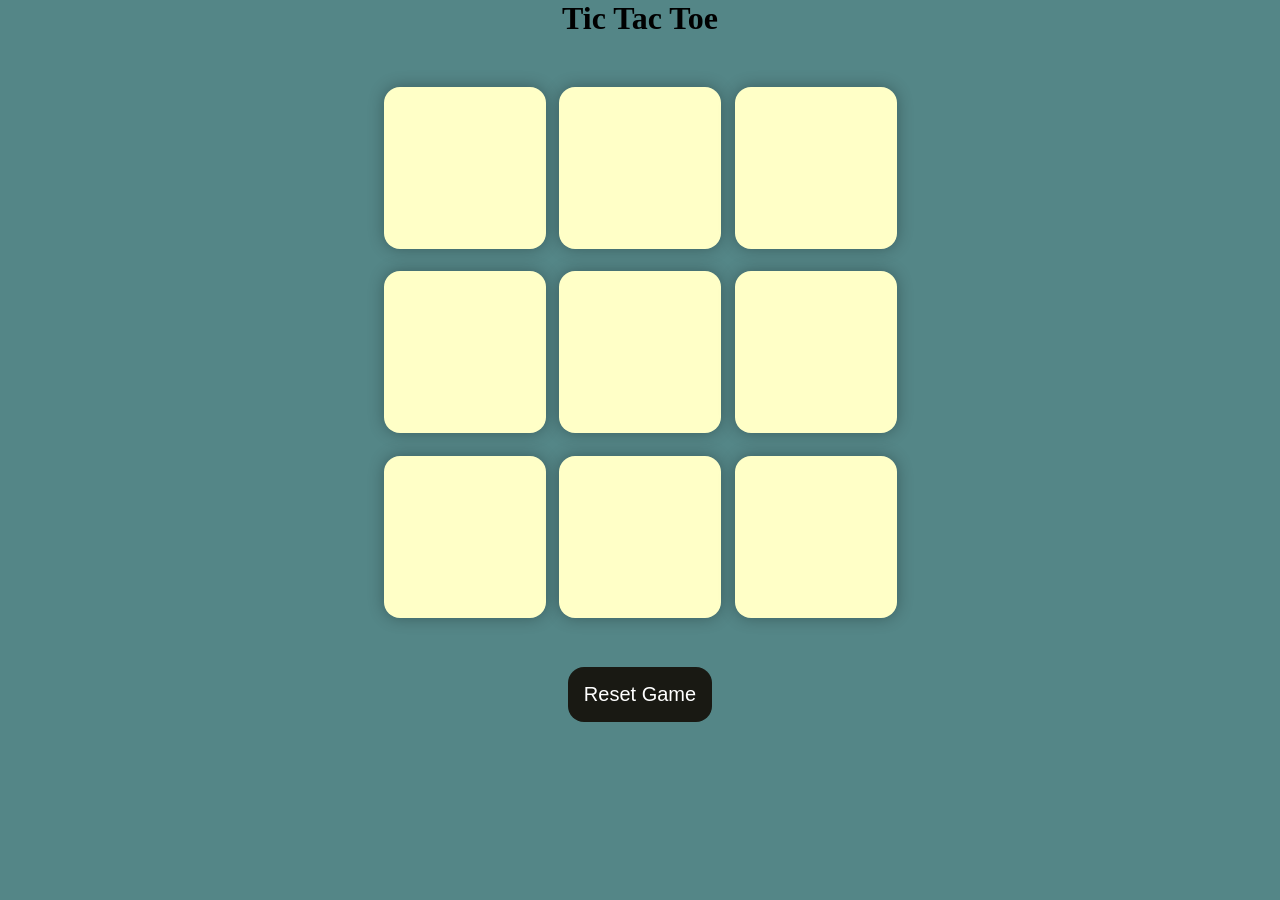
<file: game.html>
<!DOCTYPE html>
<html lang="en">
  <head>
    <meta charset="UTF-8" />
    <meta name="viewport" content="width=device-width, initial-scale=1.0" />
    <title>Tic-Tac-Toe Game</title>
    <link rel="stylesheet" href="color.css" />
  </head>
  <body>
    <div class="msg-container hide">
      <p id="msg">Winner</p>
      <button id="new-btn">New Game</button>
    </div>
    <main>
      <h1>Tic Tac Toe</h1>
      <div class="container">
        <div class="game">
          <button class="box"></button>
          <button class="box"></button>
          <button class="box"></button>
          <button class="box"></button>
          <button class="box"></button>
          <button class="box"></button>
          <button class="box"></button>
          <button class="box"></button>
          <button class="box"></button>
        </div>
      </div>
      <button id="reset-btn">Reset Game</button>
    </main>
    <script src="content.js"></script>
  </body>
</html>
</file>
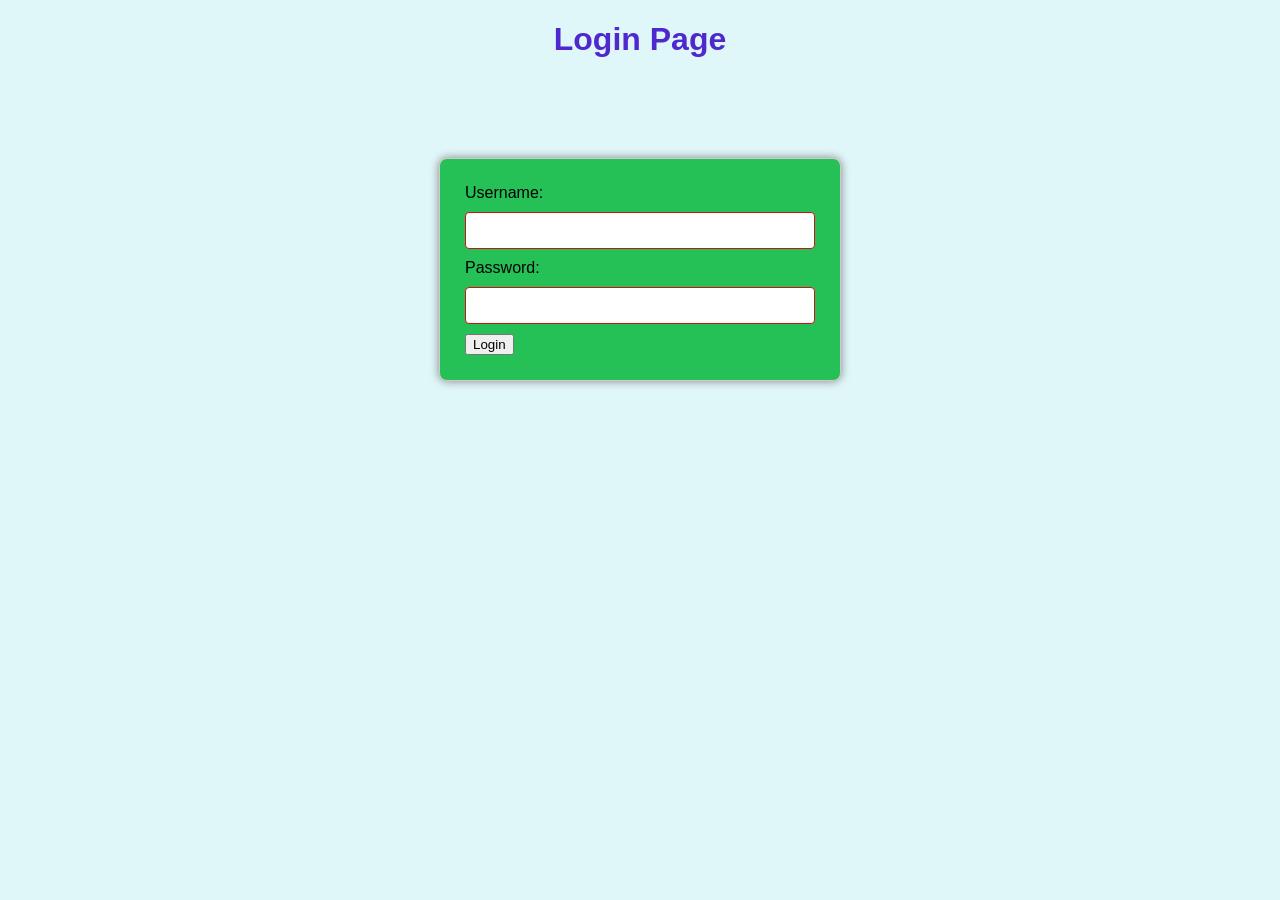
<file: pp.html>
<!DOCTYPE html>
<html lang="en">
<head>
    <meta charset="UTF-8">
    <meta name="viewport" content="width=device-width, initial-scale=1.0">
    <link rel="stylesheet" href="pp.css">
    <title>Login Page</title>
</head>
<body>

    <div class="container">
        <h1>Login Page</h1>

        <form action="/login" method="post">

            <label for="username">Username:</label>
            <input type="text" id="username" name="username" required>

            <label for="password">Password:</label>
            <input type="password" id="password" name="password" required>

            <button type="submit">Login</button>

        </form>
    </div>

</body>
</html>
</file>
<file: color.css>
* {
  margin: 0;
  padding: 0;
}

body {
  background-color: #548687;
  text-align: center;
}

.container {
  height: 70vh;
  display: flex;

  justify-content: center;
  align-items: center;
}

.game {
  height: 60vmin;
  width: 60vmin;
  display: flex;
  flex-wrap: wrap;
  justify-content: center;
  align-items: center;
  gap: 1.5vmin;
}

.box {
  height: 18vmin;
  width: 18vmin;
  border-radius: 1rem;
  border: none;
  box-shadow: 0 0 1rem rgba(0, 0, 0, 0.3);
  font-size: 8vmin;
  color: #b0413e;
  background-color: #ffffc7;
}

#reset-btn {
  padding: 1rem;
  font-size: 1.25rem;
  background-color: #191913;
  color: #fff;
  border-radius: 1rem;
  border: none;
}

#new-btn {
  padding: 1rem;
  font-size: 1.25rem;
  background-color: #191913;
  color: #fff;
  border-radius: 1rem;
  border: none;
}

#msg {
  color: #ffffc7;
  font-size: 5vmin;
}

.msg-container {
  height: 100vmin;
  display: flex;
  justify-content: center;
  align-items: center;
  flex-direction: column;
  gap: 4rem;
}

.hide {
  display: none;
}
</file>
<file: pp.css>
body{
    font-family: Arial, sans-serif;
    background-color: #e0f7fa;
}

h1{
    font-size: 32px;
    margin-bottom: 20px;
    color: #4f29cd;
    text-align: center;
}

form{
    width: 350px;
    margin: 100px auto;
    padding: 25px;
    border: 1px solid #ccc;
    border-radius: 8px;
    background-color: #25c056;
    box-shadow: 0 0 10px gray;
}

input[type="text"], 
input[type="email"], 
input[type="password"] {
    width: 100%;
    padding: 10px;
    margin: 10px 0;
    border: 1px solid #cf1212;
    border-radius: 4px;
    box-sizing: border-box;
}

input[type="submit"] {
    width: 100%;
    background-color: #4CAF50;
    color: white;
    padding: 10px;
    border: none;
    border-radius: 4px;
    cursor: pointer;
    font-weight: bold;
}

input[type="submit"]:hover {
    background-color: #2e8b57;
}
</file>
